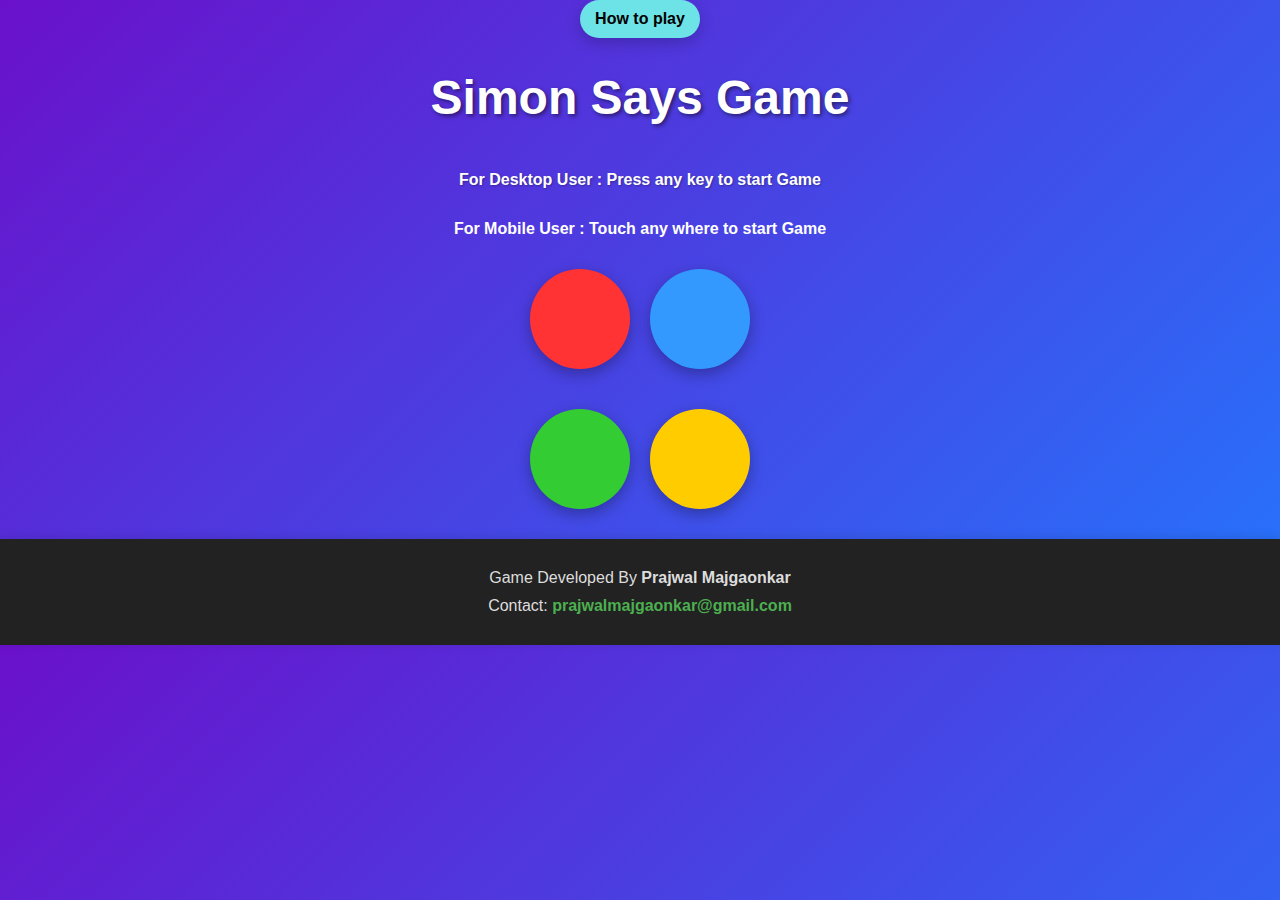
<file: index.html>
<!DOCTYPE html>
<html lang="en">
<head>
    <meta charset="UTF-8">
    <meta name="viewport" content="width=device-width, initial-scale=1.0">
    <title>Simon Says Game</title>
    <link rel="stylesheet" href="style.css">
</head>

<body>
      <a href="about.html" class="about-btn"><button>How to play</button></a>
    <h1>Simon Says Game</h1>
    <h2> For Desktop User : Press any key to start Game </h2>
    <h4> For Mobile User : Touch any where to start Game </h4>
    
    <div class="btn-container">
        <div class="line-one">
            <div class="btn red" type="button" id="red"></div>
            <div class="btn blue" type="button" id="blue"></div>
        </div>
        <div class="line-two">
            <div class="btn green" type="button" id="green"></div>
            <div class="btn yellow" type="button" id="yellow"></div>
        </div>
       
    </div>
    <footer>
        <div class="footer-content">
            <p>Game Developed By <b>Prajwal Majgaonkar</b></p>
            <p>Contact: <a href="mailto:prajwalmajgaonkar@gmail.com">prajwalmajgaonkar@gmail.com</a></p>
        </div>
    </footer>
    
    <script src="app.js"></script>
</body>
</html>
</file>
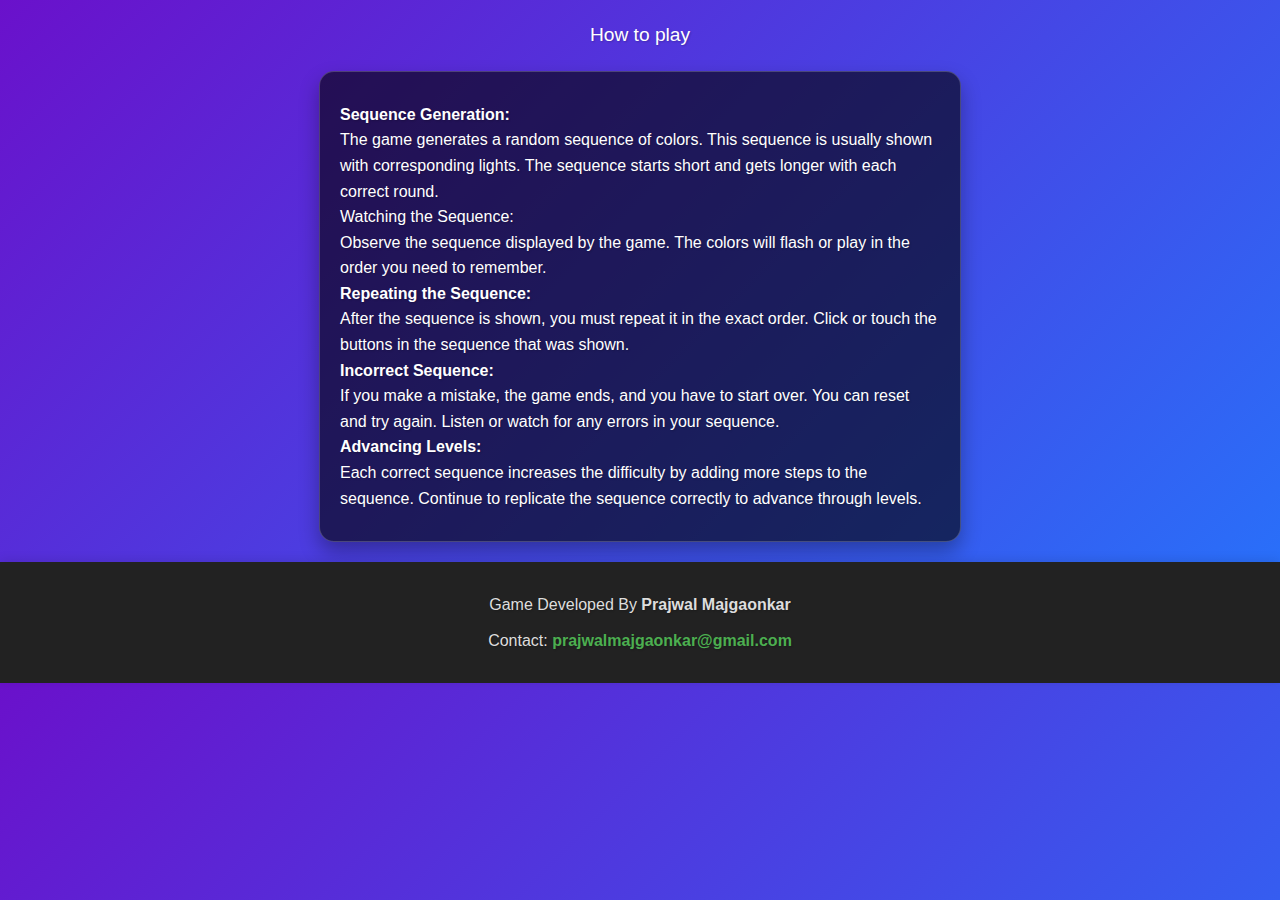
<file: about.html>
<!DOCTYPE html>
<html lang="en">
<head>
    <meta charset="UTF-8">
    <meta name="viewport" content="width=device-width, initial-scale=1.0">
    <title>About Game</title>
    <link rel="stylesheet" href="about.css">
</head>
<body>
    <div>
        <p>How to play</p>
        <div class="box">
            <p>
                <b>Sequence Generation:</b> <br>

The game generates a random sequence of colors. This sequence is usually shown with corresponding lights.
The sequence starts short and gets longer with each correct round.<br>
Watching the Sequence:<br>

Observe the sequence displayed by the game. The colors will flash or play in the order you need to remember.<br>
<b>Repeating the Sequence:</b><br>

After the sequence is shown, you must repeat it in the exact order.
Click or touch the buttons in the sequence that was shown.<br>
<b>Incorrect Sequence:</b><br>

If you make a mistake, the game ends, and you have to start over. You can reset and try again.
Listen or watch for any errors in your sequence.<br>
<b>Advancing Levels:</b><br>

Each correct sequence increases the difficulty by adding more steps to the sequence.
Continue to replicate the sequence correctly to advance through levels.
            </p>
        </div>
    </div>
    <footer>
        <div class="footer-content">
            <p>Game Developed By <b>Prajwal Majgaonkar</b></p>
            <p>Contact: <a href="mailto:prajwalmajgaonkar@gmail.com">prajwalmajgaonkar@gmail.com</a></p>
        </div>
    </footer>
    
</body>
</html>
</file>
<file: style.css>
body {
    display: flex;
    flex-direction: column;
    justify-content: center;
    align-items: center;
  
    margin: 0;
    background: linear-gradient(135deg, #6a11cb 0%, #2575fc 100%);
    font-family: 'Arial', sans-serif;
    color: #fff;
    text-align: center;
}

h1 {
    font-size: 3em;
    /* margin-bottom: 20px; */
    text-shadow: 2px 2px 4px rgba(0, 0, 0, 0.5);
}

h2{
    font-size: 1rem;
    margin-bottom: 10px;
    text-shadow: 1px 1px 2px rgba(0, 0, 0, 0.3);
}

.btn-container {
    display: flex;
    flex-direction: column;
    justify-content: center;
    align-items: center;
}

.line-one, .line-two {
    display: flex;
    justify-content: center;
    margin-bottom: 20px;
}

.btn {
    width: 100px;
    height: 100px;
    border-radius: 50%;
    margin: 10px;
    cursor: pointer;
    box-shadow: 0 5px 15px rgba(0, 0, 0, 0.3);
    transition: transform 0.2s, box-shadow 0.2s;
}

.btn:hover {
    transform: scale(1.1);
    box-shadow: 0 10px 20px rgba(0, 0, 0, 0.5);
}

.red {
    background-color: #ff3333;
}

.blue {
    background-color: #3399ff;
}

.green {
    background-color: #33cc33;
}

.yellow {
    background-color: #ffcc00;
}

.btn:active {
    transform: scale(0.95);
}


.flash{
    background-color: #fff;
}

.userflash{
    background-color: #000;
}

footer {
    background-color: #222;
    color: #fff;
    text-align: center;
    padding: 20px 0;
    /* position: fixed; */
    bottom: 0;
    width: 100%;
    box-shadow: 0 -2px 10px rgba(0, 0, 0, 0.1);
}

.footer-content {
    max-width: 600px;
    margin: 0 auto;
    font-family: 'Arial', sans-serif;
}

.footer-content p {
    margin: 10px 0;
    font-size: 1em;
    color: #ddd;
}

.footer-content a {
    color: #4caf50;
    text-decoration: none;
    font-weight: bold;
}

.footer-content a:hover {
    text-decoration: underline;
}

/* Responsive Design */
@media (max-width: 600px) {
    .footer-content p {
        font-size: 0.9em;
    }
}


.about-btn {
    text-decoration: none;
    text-align: center;
}

.about-btn button {
    background-color: #6ee3e7;
    color:black;
    border: none;
    padding: 10px 15px;
    font-size: 1em;
    font-weight: bold;
    border-radius: 25px;
    cursor: pointer;
    box-shadow: 0 5px 15px rgba(0, 0, 0, 0.2);
    transition: background-color 0.3s, transform 0.2s, box-shadow 0.2s;
    outline: none;
}
</file>
<file: about.css>
body {
    display: flex;
    flex-direction: column;
    justify-content: center;
    align-items: center;
  
    margin: 0;
    background: linear-gradient(135deg, #6a11cb 0%, #2575fc 100%);
    font-family: 'Arial', sans-serif;
    color: #fff;
    text-align: center;
}

p {
    font-size: 1.2em;
    line-height: 1.6;
    margin: 20px;
    text-shadow: 1px 1px 2px rgba(0, 0, 0, 0.2);
}

.box {
    background-color: rgba(0, 0, 0, 0.6);
    border-radius: 15px;
    padding: 20px;
    max-width: 600px;
    box-shadow: 0 10px 20px rgba(0, 0, 0, 0.3);
    margin: 20px;
    overflow: hidden;
    text-align: left;
    border: 1px solid rgba(255, 255, 255, 0.2);
}

.box p {
    font-size: 1em;
    margin: 10px 0;
}

h1 {
    font-size: 3em;
    margin-bottom: 20px;
    text-shadow: 2px 2px 4px rgba(0, 0, 0, 0.5);
}

h2 {
    font-size: 1.5em;
    margin-bottom: 40px;
    text-shadow: 1px 1px 2px rgba(0, 0, 0, 0.3);
}

.btn-container {
    display: flex;
    flex-direction: column;
    justify-content: center;
    align-items: center;
}

.line-one, .line-two {
    display: flex;
    justify-content: center;
    margin-bottom: 20px;
}

.btn {
    width: 100px;
    height: 100px;
    border-radius: 50%;
    margin: 10px;
    cursor: pointer;
    box-shadow: 0 5px 15px rgba(0, 0, 0, 0.3);
    transition: transform 0.2s, box-shadow 0.2s;
}

.btn:hover {
    transform: scale(1.1);
    box-shadow: 0 10px 20px rgba(0, 0, 0, 0.5);
}

.red {
    background-color: #ff3333;
}

.blue {
    background-color: #3399ff;
}

.green {
    background-color: #33cc33;
}

.yellow {
    background-color: #ffcc00;
}

.btn:active {
    transform: scale(0.95);
}
footer {
    background-color: #222;
    color: #fff;
    text-align: center;
    padding: 20px 0;
    /* position: fixed; */
    bottom: 0;
    width: 100%;
    box-shadow: 0 -2px 10px rgba(0, 0, 0, 0.1);
}

.footer-content {
    max-width: 600px;
    margin: 0 auto;
    font-family: 'Arial', sans-serif;
}

.footer-content p {
    margin: 10px 0;
    font-size: 1em;
    color: #ddd;
}

.footer-content a {
    color: #4caf50;
    text-decoration: none;
    font-weight: bold;
}

.footer-content a:hover {
    text-decoration: underline;
}

/* Responsive Design */
@media (max-width: 600px) {
    .footer-content p {
        font-size: 0.9em;
    }
}
</file>
